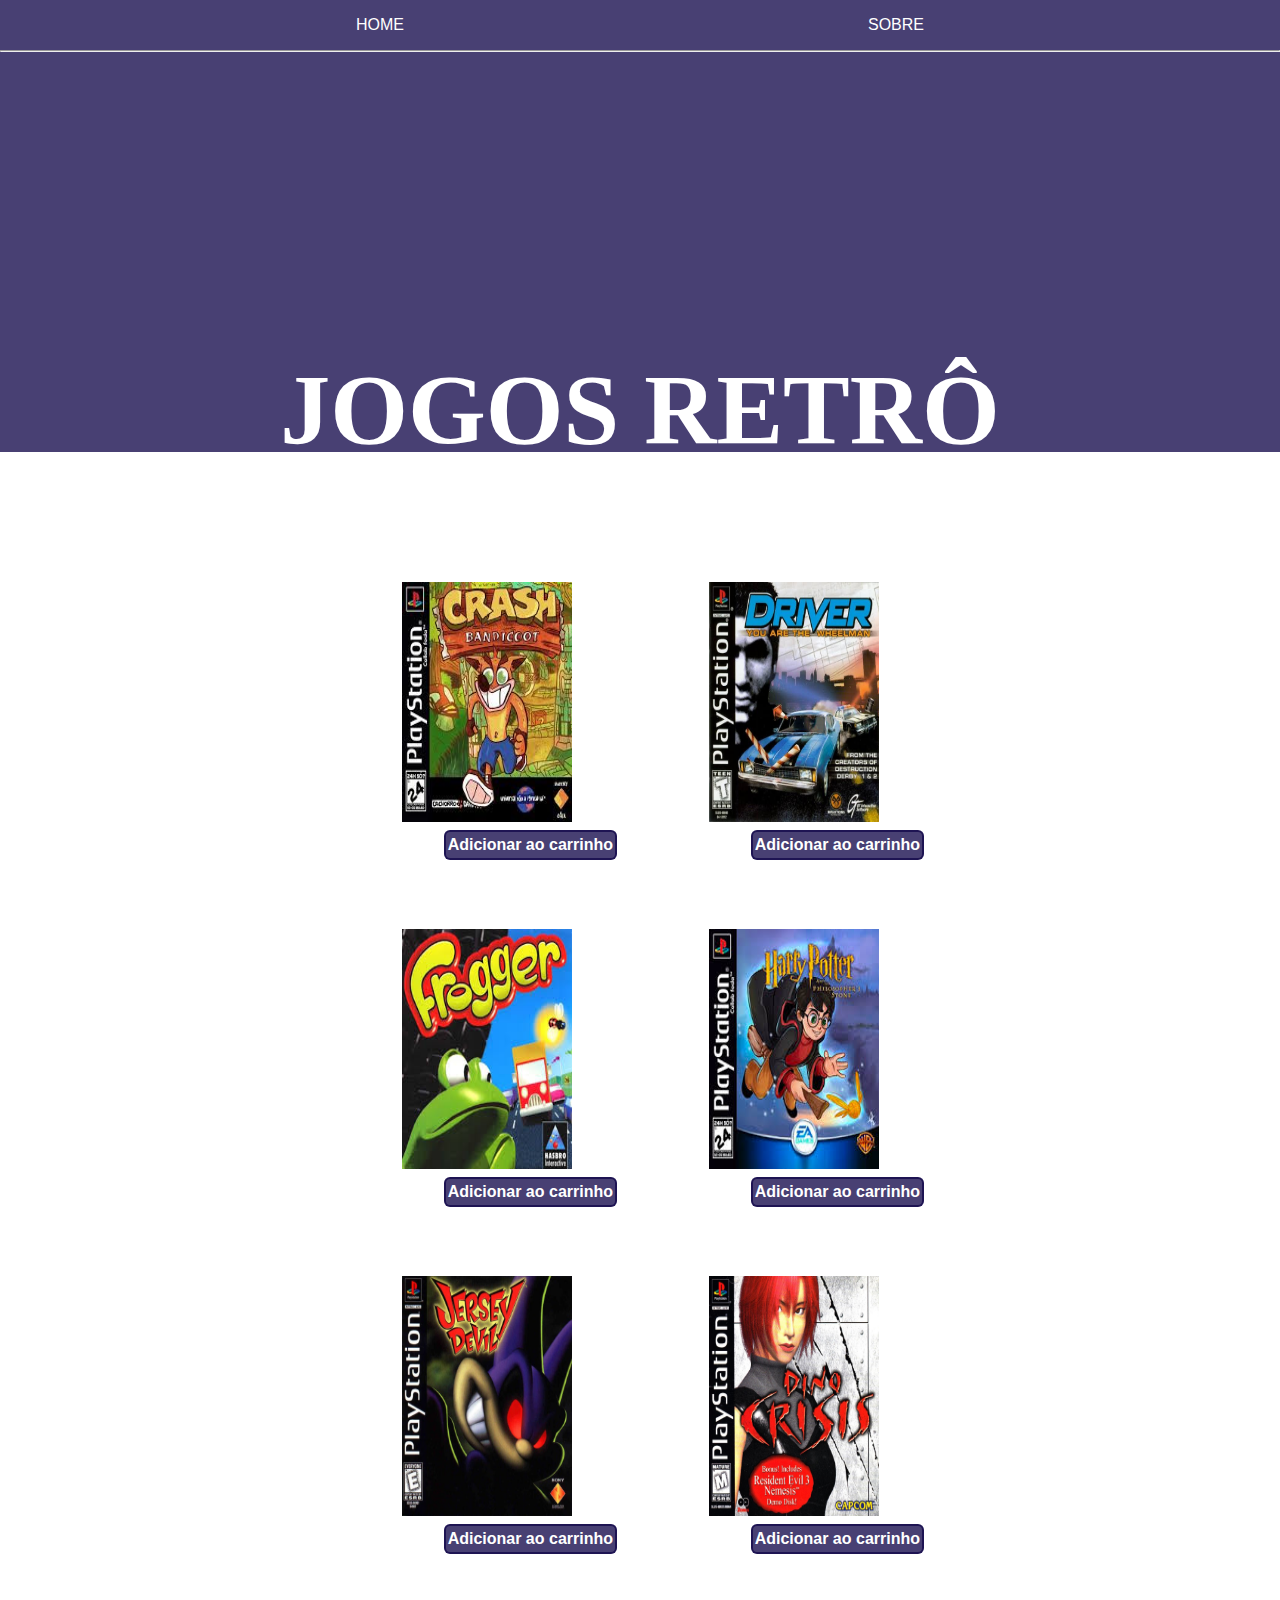
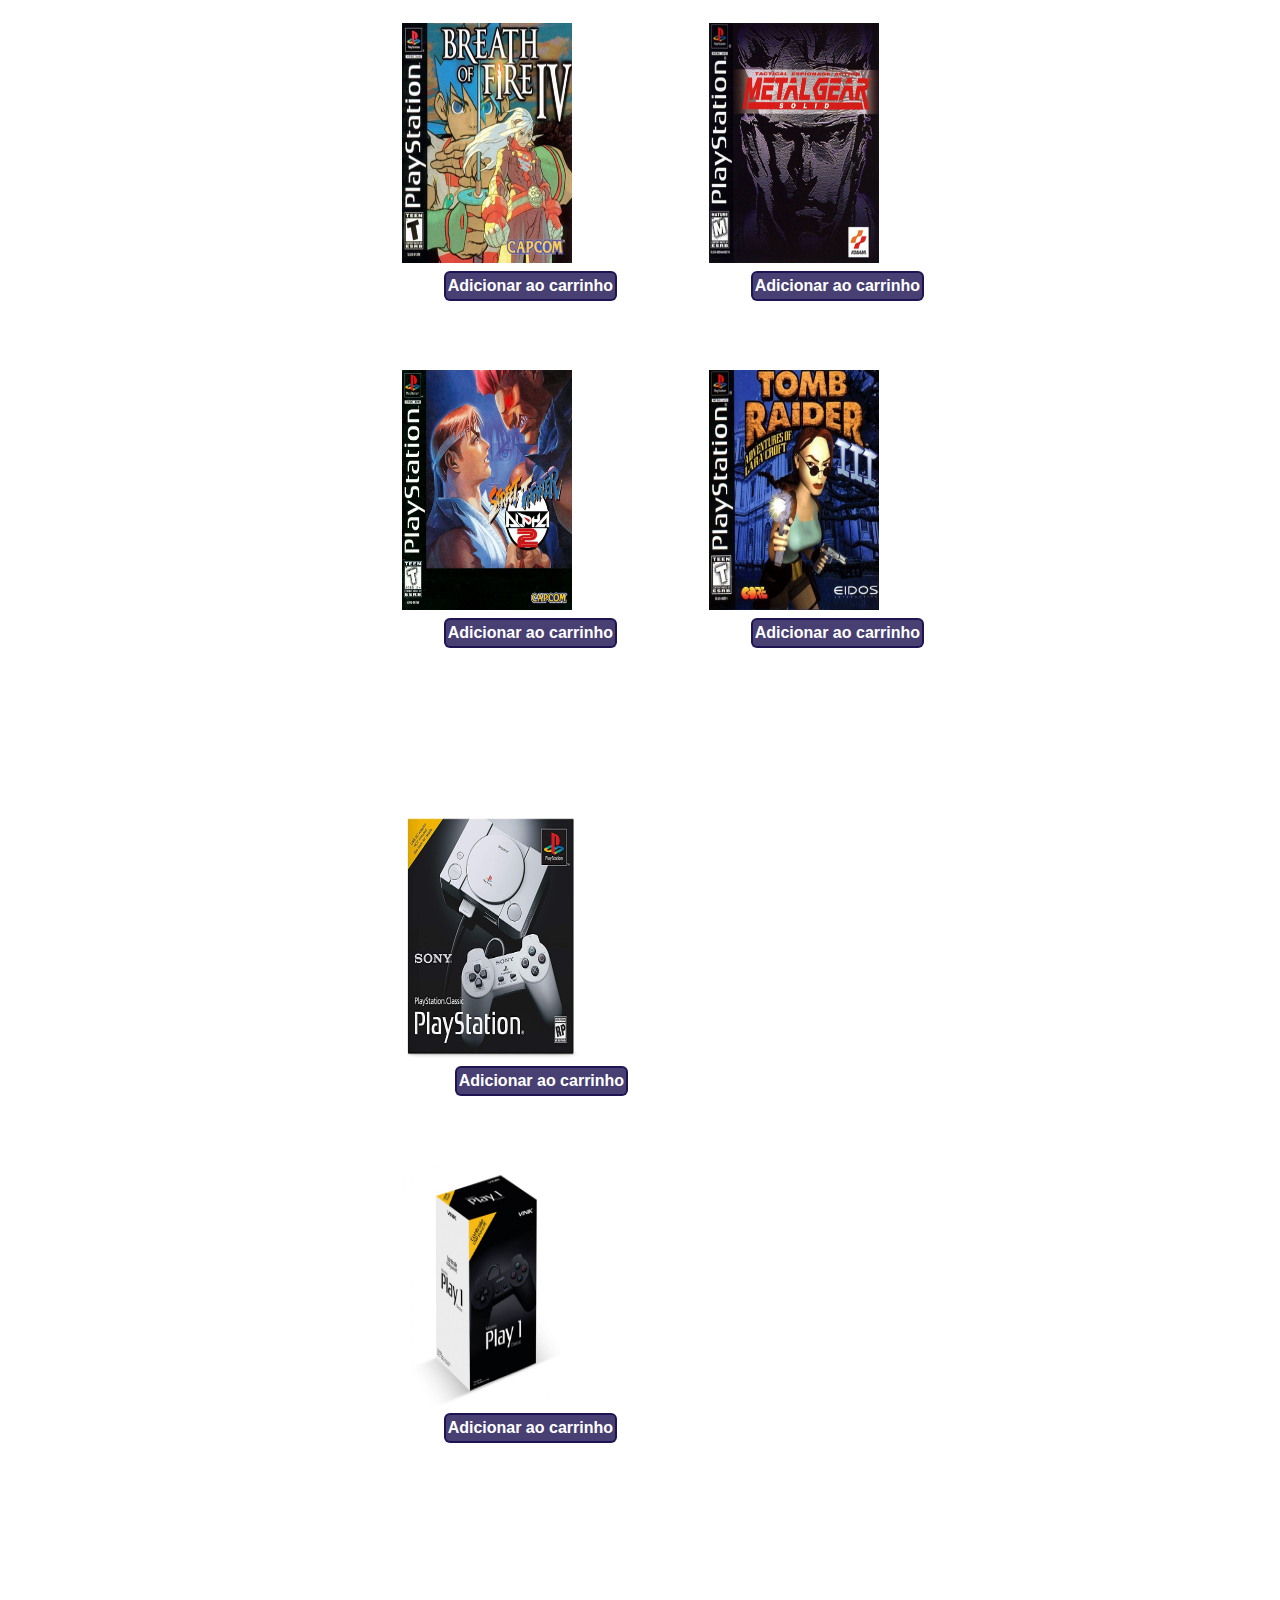
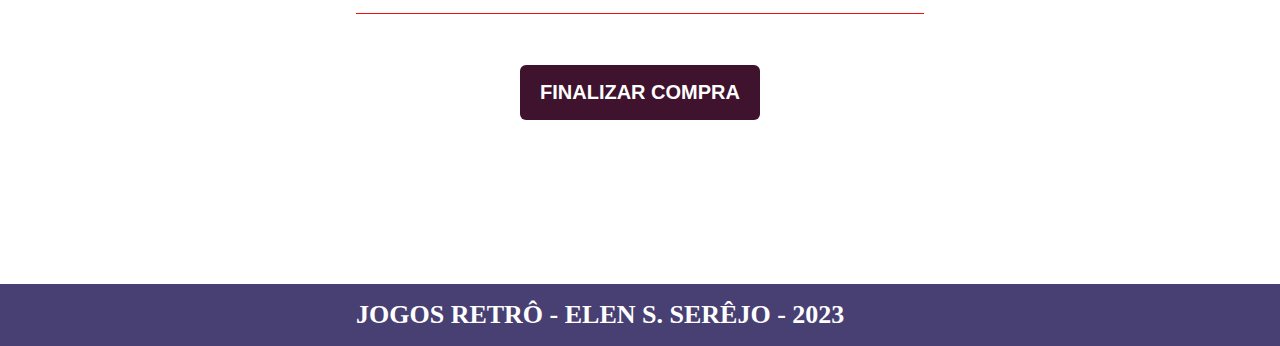
<file: index.html>
<!DOCTYPE html>
<html lang="pt-BR">
  <head>
    <meta charset="UTF-8">
    <meta http-equiv="X-UA-Compatible" content="IE=edge">
    <meta name="viewport" content="width=device-width, initial-scale=1.0">

    <link rel="stylesheet" href="style.css">
    <link rel="shortcut icon" href="images/favicon.png" type="image/png">

    <script src="script.js" async></script>

    <title>JOGOS Retrô</title>
  </head>
  <body>
    <header class="main-header">
      <nav class="main-nav container">
        <ul class="header-list-container list-container">
          <li class="nav-item">
            <a href="index.html">Home</a>
          </li>
          
          <li class="nav-item">
            <a href="sobre.html">Sobre</a>
          </li>
        </ul>
      </nav>
      <hr>
      <h1 class="movie-title-large movie-title">JOGOS RETRÔ</h1>
      
    </header>

    <main class="main-section">
      <section class="container normal-section">
        <h2 class="section-title">COMPRE SEUS JOGOS</h2>

        <div class="products-container">
          <div class="movie-product">
            <strong class="product-title">Crash</strong>
            <!-- <br> -->
            <img src="crash.jpeg" alt="Crash" class="product-image">
            <div class="product-price-container">
              <span class="product-price">R$59,99</span>
              <button type="button" class="button-hover-background">Adicionar ao carrinho</button>
            </div>
          </div>

          <div class="movie-product">
            <strong class="product-title">Driver</strong>
            <!-- <br> -->
            <img src="driver.jpg" alt="Driver" class="product-image">
            <div class="product-price-container">
              <span class="product-price">R$39,99</span>
              <button type="button" class="button-hover-background">Adicionar ao carrinho</button>
            </div>
          </div>
  
          <div class="movie-product">
            <strong class="product-title">Frogger</strong>
            <!-- <br> -->
            <img src="frogger.jpeg" alt="Frogger" class="product-image">
            <div class="product-price-container">
              <span class="product-price">R$49,99</span>
              <button type="button" class="button-hover-background">Adicionar ao carrinho</button>
            </div>
          </div>
  
          <div class="movie-product">
            <strong class="product-title">Harry Potter</strong>
            <!-- <br> -->
            <img src="harrypotter.jpeg" alt="Harry Potter" class="product-image">
            <div class="product-price-container">
              <span class="product-price">R$79,99</span>
              <button type="button" class="button-hover-background">Adicionar ao carrinho</button>
            </div>
          </div>

		  <div class="movie-product">
            <strong class="product-title">Jersey</strong>
            <!-- <br> -->
            <img src="jersey.jpg" alt="Jersey" class="product-image">
            <div class="product-price-container">
              <span class="product-price">R$49,99</span>
              <button type="button" class="button-hover-background">Adicionar ao carrinho</button>
            </div>
          </div>
  
          <div class="movie-product">
            <strong class="product-title">Dino</strong>
            <!-- <br> -->
            <img src="dino.jpg" alt="Dino" class="product-image">
            <div class="product-price-container">
              <span class="product-price">R$79,99</span>
              <button type="button" class="button-hover-background">Adicionar ao carrinho</button>
            </div>
          </div>

		  <div class="movie-product">
            <strong class="product-title">Breath of Fire</strong>
            <!-- <br> -->
            <img src="Breath.jpg.crdownload" alt="Breath of Fire" class="product-image">
            <div class="product-price-container">
              <span class="product-price">R$49,99</span>
              <button type="button" class="button-hover-background">Adicionar ao carrinho</button>
            </div>
          </div>
  
          <div class="movie-product">
            <strong class="product-title">Metal Gear</strong>
            <!-- <br> -->
            <img src="metal.jpg" alt="Metal Gear" class="product-image">
            <div class="product-price-container">
              <span class="product-price">R$79,99</span>
              <button type="button" class="button-hover-background">Adicionar ao carrinho</button>
            </div>
          </div>

		  <div class="movie-product">
            <strong class="product-title">Street Fighter</strong>
            <!-- <br> -->
            <img src="street.jpg" alt="Street Fighter" class="product-image">
            <div class="product-price-container">
              <span class="product-price">R$49,99</span>
              <button type="button" class="button-hover-background">Adicionar ao carrinho</button>
            </div>
          </div>
  
          <div class="movie-product">
            <strong class="product-title">Tomb Rader</strong>
            <!-- <br> -->
            <img src="tombrader.jpg" alt="Tomb Rader" class="product-image">
            <div class="product-price-container">
              <span class="product-price">R$79,99</span>
              <button type="button" class="button-hover-background">Adicionar ao carrinho</button>
            </div>
          </div>
        </div>
      </section>

      <section class="container normal-section">
        <h2 class="section-title">Produtos</h2>

        <div class="products-container">
          <div class="movie-product">
            <strong class="product-title">Playstation 1</strong>
            <!-- <br> -->
            <img src="play.jpg" alt="play1" class="product-image">
            <div class="product-price-container">
              <span class="product-price">R$319,90</span>
              <button type="button" class="button-hover-background">Adicionar ao carrinho</button>
            </div>
          </div>

          <div class="movie-product">
            <strong class="product-title">Joystick</strong>
            <!-- <br> -->
            <img src="joy.jpg" alt="joy" class="product-image">
            <div class="product-price-container">
              <span class="product-price">R$69,90</span>
              <button type="button" class="button-hover-background">Adicionar ao carrinho</button>
            </div>
          </div>
        </div>
      </section>

      <section class="container normal-section">
        <h2 class="section-title">Carrinho</h2>

        <table class="cart-table">
          <thead>
            <tr>
              <th class="table-head-item first-col">Item</th>
              <th class="table-head-item second-col">Preço</th>
              <th class="table-head-item third-col">Quantidade</th>
            </tr>
          </thead>

          <tbody>
            <!-- <tr class="cart-product">
              <td class="product-identification">
                <img src="images/produto2.png" alt="Miniatura" class="cart-product-image">
                <strong class="cart-product-title">Miniatura</strong>
              </td>
              <td>
                <span class="cart-product-price">R$69,90</span>
              </td>
              <td>
                <input type="number" value="2" min="0" class="product-qtd-input">
                <button type="button" class="remove-product-button">Remover</button>
              </td>
            </tr>
            <tr class="cart-product">
              <td class="product-identification">
                <img src="images/poster3.png" alt="Poster 3" class="cart-product-image">
                <strong class="cart-product-title">Poster 3</strong>
              </td>
              <td>
                <span class="cart-product-price">R$19,99</span>
              </td>
              <td>
                <input type="number" value="1" min="0" class="product-qtd-input">
                <button type="button" class="remove-product-button">Remover</button>
              </td>
            </tr> -->
          </tbody>

          <tfoot>
            <tr>
              <td colspan="3" class="cart-total-container">
                <strong>Total</strong>
                <span>R$0,00</span>
              </td>
            </tr>
          </tfoot>
        </table>

        <button type="button" class="purchase-button">Finalizar Compra</button>
      </section>
    </main>

    <footer class="main-footer">
      <div class="container main-footer-container">
        <h3 class="movie-title-medium movie-title">JOGOS RETRÔ - ELEN S. SERÊJO - 2023</h3>
        
          </li>
        </ul>
      </div>
    </footer>
  </body>
</html>
</file>
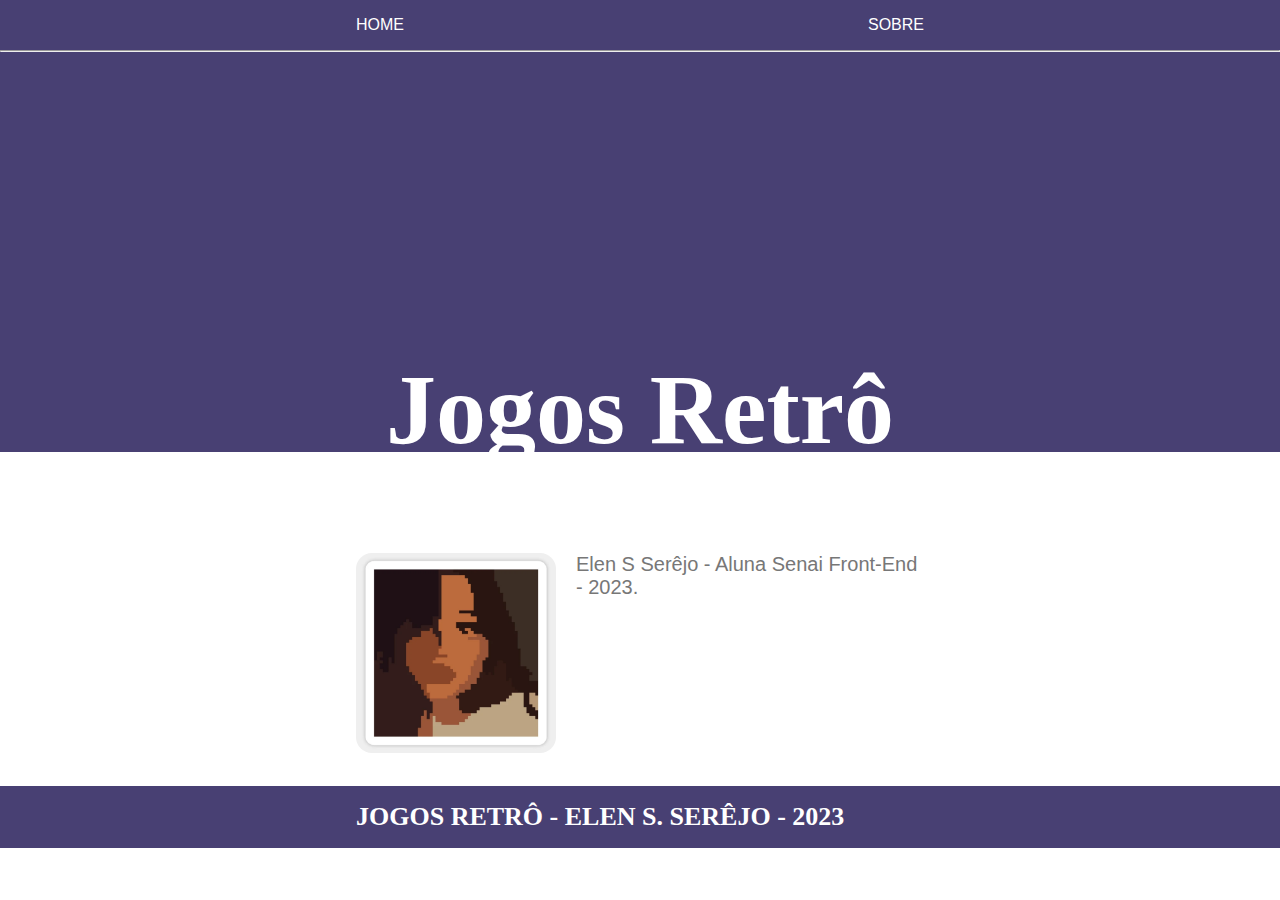
<file: sobre.html>
<!DOCTYPE html>
<html lang="pt-BR">
  <head>
    <meta charset="UTF-8">
    <meta http-equiv="X-UA-Compatible" content="IE=edge">
    <meta name="viewport" content="width=device-width, initial-scale=1.0">

    <link rel="stylesheet" href="style.css">
    <link rel="shortcut icon" href="images/favicon.png" type="image/png">

    <title>Jogos Retrô | Sobre</title>
  </head>
  <body>
    <header class="main-header">
      <nav class="main-nav container">
        <ul class="header-list-container list-container">
          <li class="nav-item">
            <a href="index.html">Home</a>
          </li>
         
          <li class="nav-item">
            <a href="sobre.html">Sobre</a>
          </li>
        </ul>
      </nav>
      <hr>
      <h1 class="movie-title-large movie-title">Jogos Retrô</h1>
      
    </header>

    <main class="main-section">
      <div class="container">
        <h2 class="section-title">Sobre</h2>
        <img class="about-movie-image" src="px.webp" alt="Homem de ferro poster">
        <p class="section-description">Elen S Serêjo - Aluna Senai Front-End - 2023.</p>
        <a href="github.com/elenserejo">github.com/elenserejo</a>

      </div>
    </main>

    <footer class="main-footer">
        <div class="container main-footer-container">
          <h3 class="movie-title-medium movie-title">JOGOS RETRÔ - ELEN S. SERÊJO - 2023</h3>
          
            </li>
          </ul>
        </div>
      </footer>
  </body>
</html>
</file>
<file: style.css>
html {
  --white: #fff;
  --red: #12084ac5;
  --gray: #f50c0c;
  --blue: #3f122d;
  background-image: url(https://i.redd.it/opud1hez3ck61.png);
background-position: center;
background-size: 100%;
font-family: system-ui, -apple-system, BlinkMacSystemFont, 'Segoe UI', Roboto, Oxygen, Ubuntu, Cantarell, 'Open Sans', 'Helvetica Neue', sans-serif;
font-size: 1000px;
}

* {
  margin: 0;
  padding: 0;
  box-sizing: border-box;
}

body, button, input, textarea {
  font: 400 16px "Roboto", sans-serif;
}

li {
  list-style-type: none;
}

a {
  text-decoration: none;
  color: inherit;
}

button {
  cursor: pointer;
}


/* sobre.html */
/* Header */
.main-header {
  background-color: #12084ac5;
  background-position: 50% 39%;

  display: flex;
  flex-direction: column;
  align-items: center;
}

.main-nav {
  width: 100%;
}

.header-list-container {
  padding: 16px 0;
}

.nav-item {
  text-transform: uppercase;
  color: var(--white);
  transition: 0.2s;
}

.nav-item:hover {
  color: rgba(255, 255, 255, 0.8);
}

hr {
  width: 100%;
}

.movie-title-large {
    background-image: url(https://cdn.wallpapersafari.com/66/81/QD5Zr3.png);
    width: 1450px;
    height: 400px;
    background-position: center;
   text-align:center;
   background-repeat: no-repeat;
   padding-top: 300px; 
  font-size: 100px;
}


/* Main */
.main-section {
  padding: 40px 0 64px;
  color: white;
  margin-bottom: 100px;
  font-size: 20px;
}

.container {
  max-width: 600px;
  margin: 0 auto;
  padding: 0 16px
}

.section-title {
  font-family: 'Raleway', sans-serif;
  font-size: 32px;
  text-align: center;
  text-transform: uppercase;
  margin-bottom: 24px;
}

.about-movie-image {
  float: left;
  border-radius: 8%;
  margin: 0 20px 10px 0;
  width: 200px;
  height: auto;
}

.section-description {
  color: #777;
}

.section-description + .section-description {
  margin-top: 16px;
}


/*  Footer  */
.main-footer {
  background: var(--red);
  padding: 16px 0;
}

.main-footer-container {
  display: flex;
  align-items: center;
  justify-content: space-between;
}

.movie-title-medium {
  font-size: 26px;
}

.movie-title {
  font-family: "Rock Salt", cursive;
  color: var(--white);
}

.list-container {
  display: flex;
  align-items: center;
  justify-content: space-between;
}

.footer-item + .footer-item {
  margin-left: 16px;
}

.footer-item img {
  width: 32px;
  height: 32px;
}


/* index.html */
.watch-trailer-button {
  color: var(--white);
  font-weight: bold;
  border: 2px solid var(--red);
  border-radius: 8px;
  padding: 8px 24px;
  background-color: rgba(0, 0, 0, 0.4);

  transition: 0.2s;
}

.watch-trailer-button:hover {
  background: var(--red);
}

.watch-trailer-button-player {
  color: var(--red);
  margin: 24px 0;
  border: 2px solid var(--red);
  border-radius: 50%;
  padding: 12px;
  font-size: 20px;
  background-color: rgba(0, 0, 0, 0.4);

  transition: 0.2s;
}

.watch-trailer-button-player:hover {
  color: var(--white);
  background: var(--red);
}

/* MAIN */
.schedule-item {
  display: flex;
  align-items: center;
  justify-content: center;
}

.schedule-item + .schedule-item {
  border-top: 1px solid #333;
  margin-top: 8px;
  padding-top: 8px;
}

.show-date {
  width: 13%;
}

.show-city {
  width: 28%;
}

.show-place {
  width: 35%;
}

.buy-ticket-button {
  width: 20%; 
}





/* Main */
.normal-section + .normal-section {
  margin-top: 80px;
}

.products-container {
  display: flex;
  flex-wrap: wrap;
  justify-content: space-between;
  gap: 40px;
}

.movie-product {
  display: flex;
  flex-direction: column;
  align-items: center;
}

.product-title {
  font-size: 20px;
  margin-bottom: 6px;
}

.product-image {
  width: 170px; 
  height: 240px;
}

.product-price-container {
  margin-top: 8px;
  width: 100%;
  display: flex;
  justify-content: flex-end;
  align-items: center;
}

.product-price {
  margin-right: 12px;
  font-family: "Raleway", sans-serif;
  font-weight: bold;
}

.button-hover-background {
  background: var(--red);
  color: var(--white);
  border: 2px solid var(--red);
  border-radius: 6px;
  padding: 4px 2px;
  font-weight: bold;

  transition: 0.2s;
}

.button-hover-background:hover {
  background: transparent;
  color: var(--red);
}

/* tabela carrinho de compras */
.cart-table {
  width: 100%;
  border-collapse: collapse;
}

.table-head-item {
  text-align: start;
  border-bottom: 1px solid var(--gray);
  padding-bottom: 6px;
  text-transform: uppercase;
}

.second-col,
.third-col {
  width: 26%;
}

.cart-product td {
  padding: 8px 0;
}

.product-identification {
  display: flex;
  align-items: center;
}

.cart-product-image {
  width: 120px;
  height: 70px;
}

.cart-product-title {
  margin-left: 16px;
  font-size: 18px;
}

.cart-product-price {
  font-family: "Raleway", sans-serif;
}

.product-qtd-input {
  width: 48px;
  height: 34px;
  border-radius: 6px;
  border: 2px solid var(--blue);
  text-align: center;
  background: #eee;
}

.remove-product-button {
  margin-left: 12px;
  background: #ff0000;
  color: var(--white);
  padding: 10px 8px;
  border: 0;
  border-radius: 6px;

  transition: filter 0.2s;
}

.remove-product-button:hover {
  filter: brightness(0.8);
}

.cart-total-container {
  border-top: 1px solid var(--gray);
  text-align: end;
  padding: 6px 16px 0 0;
  font-size: 18px;
}

.cart-total-container strong {
  margin-right: 12px;
}

.purchase-button {
  display: flex;
  margin: 24px auto 0;
  background: var(--blue);
  color: var(--white);
  border: 0;
  border-radius: 6px;
  padding: 16px 20px;
  text-transform: uppercase;
  font-size: 20px;
  font-weight: bold;

  transition: filter 0.2s;
}

.purchase-button:hover {
  filter: brightness(0.8);
}



/* Responsividade */
@media (max-width: 584px) {
  .movie-title-large {
    font-size: 36px;
  }

  .schedule-item {
    flex-wrap: wrap;
    text-align: center;
  }

  .schedule-item + .schedule-item {
    margin-top: 12px;
  }

  .show-date,
  .show-place {
    width: 32%;
    padding: 4px;
  }

  .show-city {
    width: 33%;
    padding: 4px;
  }

  .buy-ticket-button {
    width: 60%;
    margin-top: 12px;
    padding: 12px 2px;
  }


  .products-container {
    justify-content: center;
  }

  .product-identification {
    flex-direction: column;
    align-items: flex-start;
  }

  .cart-product-title {
    margin-top: 6px;
  }

  .product-qtd-input {
    display: block;
    margin: 0 auto;
  }

  .remove-product-button {
    display: block;
    margin: 8px auto 0;
  }
}

@media (max-width: 470px) {
  .about-movie-image {
    width: 160px;
  }

  .main-footer-container {
    flex-direction: column;
  }

  .movie-title-medium {
    margin-bottom: 16px;
  }
}
</file>
